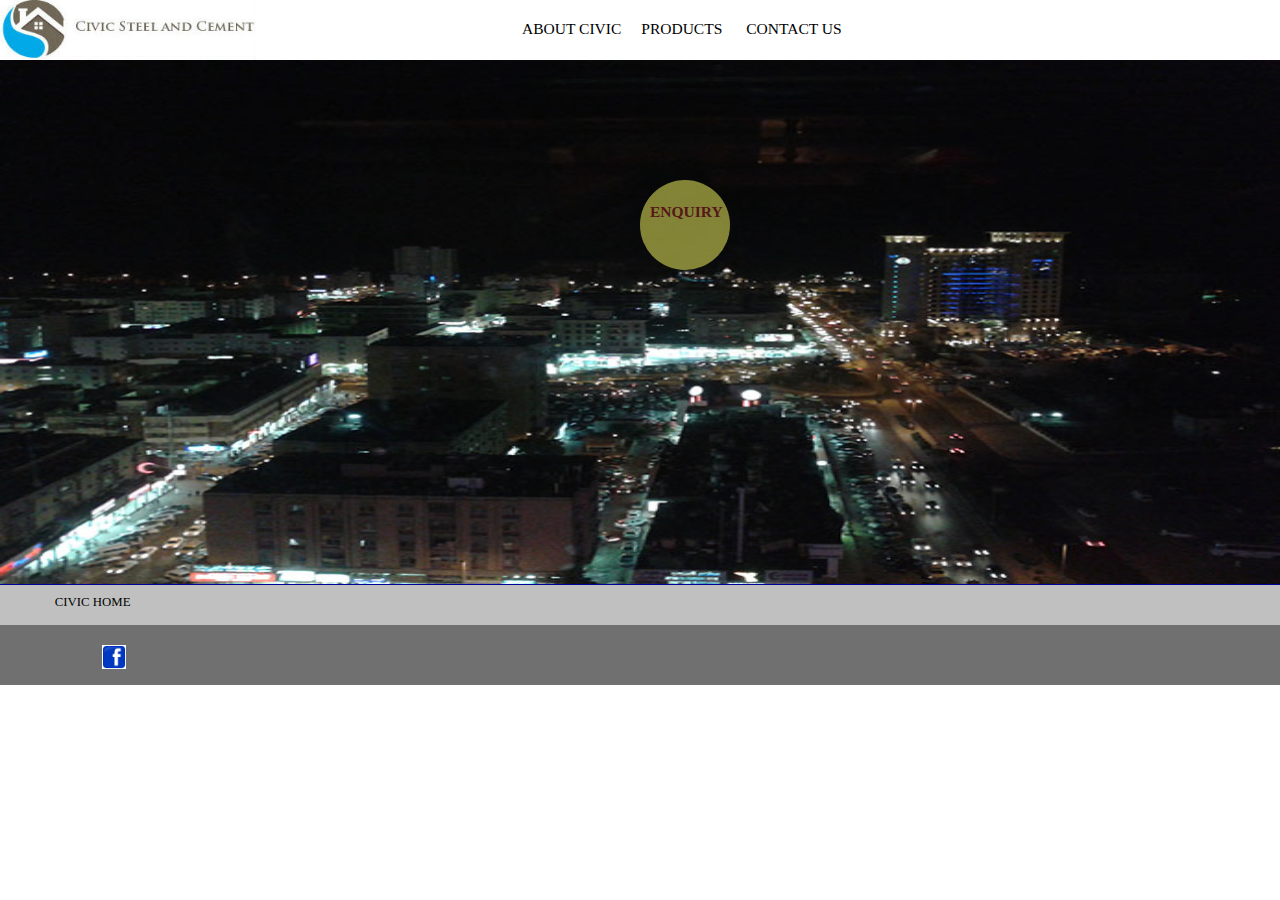
<file: index.html>
<!DOCTYPE html>
<html>
	<head>
		<title>Civic Steel</title>
		
<meta name="viewport" content="user-scalable=no,width=device-width, height=device-height, minimum-scale=0.1, maximum-scale=0.65" />
		<link rel="stylesheet" href="css/header2.css">
		<link rel="stylesheet" href="css/content.css">
		<link rel="stylesheet" href="css/footer.css">
		<link rel="icon" type="image/png" sizes="96x96" href="images/civic-favicon.png">
		<script src="http://ajax.googleapis.com/ajax/libs/jquery/1.11.2/jquery.min.js"></script>
		<script type="text/javascript" src="js/enquiry.js"></script>
		
	</head>
	<body>
		<div class="header">
			<div class="header_logo">
				<img id ="logo" src="images/civic-logo.jpg">
			</div>
			<div class="header_title">
				<div id="titles">
					<ul>
						<li><a href="about.html">ABOUT CIVIC</a><li>
							<li><a href="#">PRODUCTS</a>  
								<ul>
									<li><a href="cement.htm">CEMENT</a></li>
									<li><a href="#">STEEL</a></li>
									<li><a href="#">BRICKS</a></li>
									<li><a href="#">SAND</a></li>
								</ul>
							</li>
							<li><a href="contactus.html">CONTACT US</a> </li>
						</ul>
						
						</div>
					</div>
				</div>
				
				<div class="content">
					<img src="images/clt3.jpg">
					<div id="enquirybutton"><a>ENQUIRY</a></div>
			
					<div id="contactform">
						<div id="closeform"><a>X</a></div>
						<div id="contactform_titles">
						<form method="post" name="contact_form" action="php/contact_form_handler.php">
							<input type="text" name="name" placeholder="Name"> <br>
							<input type="text" id="message" name="msg" placeholder="Message"><br>
							<input type="number" name="phone" placeholder="Phone Number"><br>
							<input type="email" name="email" placeholder="Email"><br>
							<input type="submit" value="Send">
						</form>
						</div>
					</div>
					
				</div>
				<div class="footer">
					<div class="footer_upperspace">
						<div id="footer_titles">
							<ul>
							<li><a href="index.html">CIVIC HOME</a></li>
						</ul>
						</div>
					</div>
					<div class="footer_lowerspace">
						<img id="icon" src="images/facebook.png" onClick="window.open('https://www.facebook.com/civicsteel/')";>
					</div>
				</div>
				
				
			</body>
		</html>
</file>
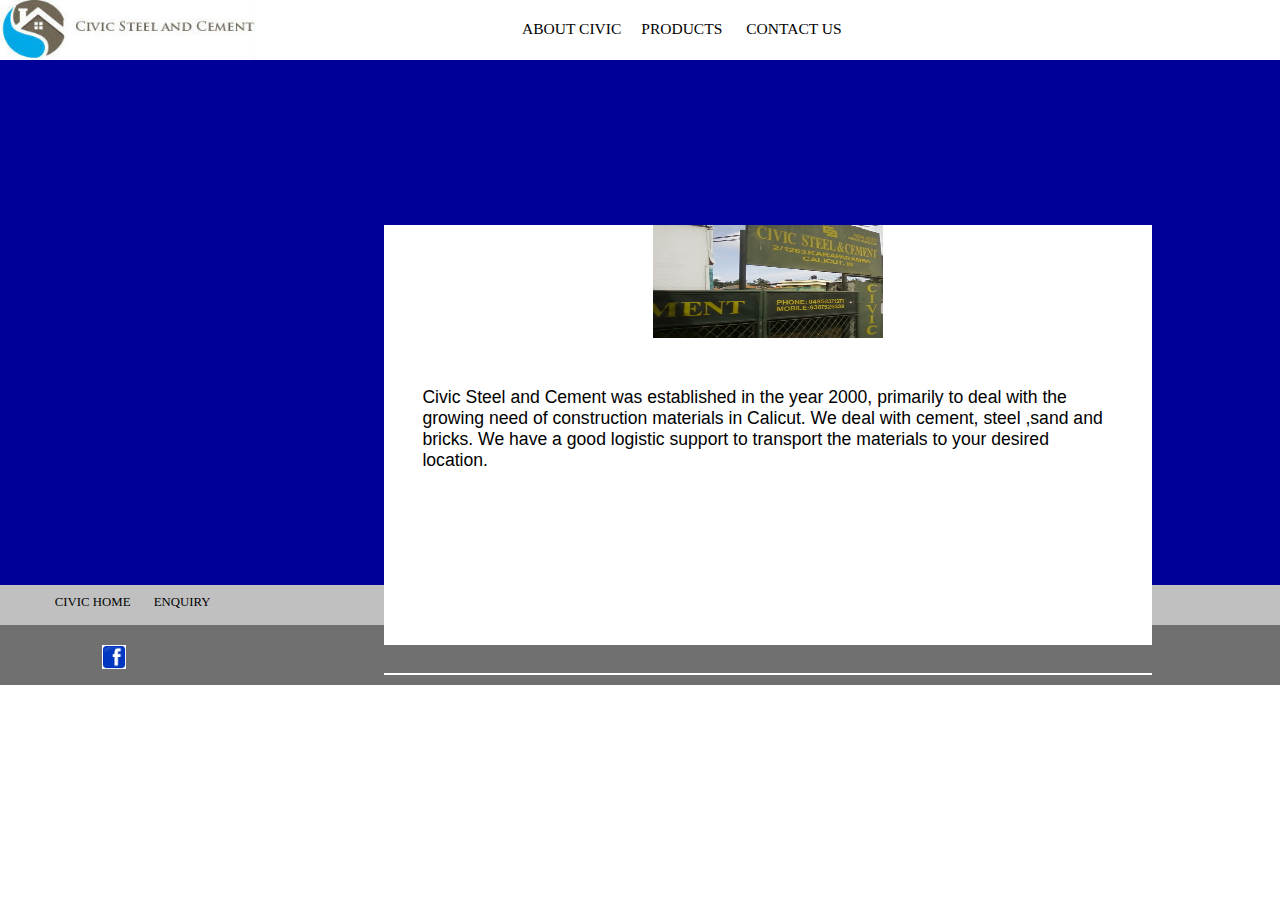
<file: about.html>
<!DOCTYPE html>
<html>
	<head>
		<title>Civic Steel</title>
		<link rel="stylesheet" href="css/header2.css">
		<link rel="stylesheet" href="css/content.css">
		<link rel="stylesheet" href="css/footer.css">
		<link rel="icon" type="image/png" sizes="96x96" href="images/civic-favicon.png">
	</head>
	
	<body>
		
	</body>
	
	<div class="header">
		<div class="header_logo">
			<img id ="logo" src="images/civic-logo.jpg">
		</div>
		<div class="header_title">
			<div id="titles">
				<ul>
					<li><a href="about.html">ABOUT CIVIC</a><li>
						<li><a href="#">PRODUCTS</a>  
							<ul>
								<li><a href="cement.htm">CEMENT</a></li>
								<li><a href="#">STEEL</a></li>
								<li><a href="#">BRICKS</a></li>
								<li><a href="#">SAND</a></li>
							</ul>
						</li>
						<li><a href="contactus.html">CONTACT US</a> </li>
					</ul>
					
					</div>
				</div>
				
			</div>
			<div class="content">
				
				<div id="aboutcontent">
					<img id="aboutimg" src="images/civic2.jpg">
					<p id="aboutcontenttitles">Civic Steel and Cement was established in the year 2000,
						primarily to deal with the growing need of construction materials in Calicut. We deal with cement, steel
					,sand and bricks. We have a good logistic support to transport the materials to your desired location.</div>	
					</div>
					
					<div class="footer">
						<div class="footer_upperspace">
							<div id="footer_titles">
								<ul>
							<li><a href="index.html">CIVIC HOME</a></li>
							<li><a href="#">ENQUIRY</a></li>
								</ul>
								</div>
				</div>
				<div class="footer_lowerspace">
					<img id="icon" src="images/facebook.png" onClick="window.open('https://www.facebook.com/civicsteel/')";>
				</div>
				</div>
</file>
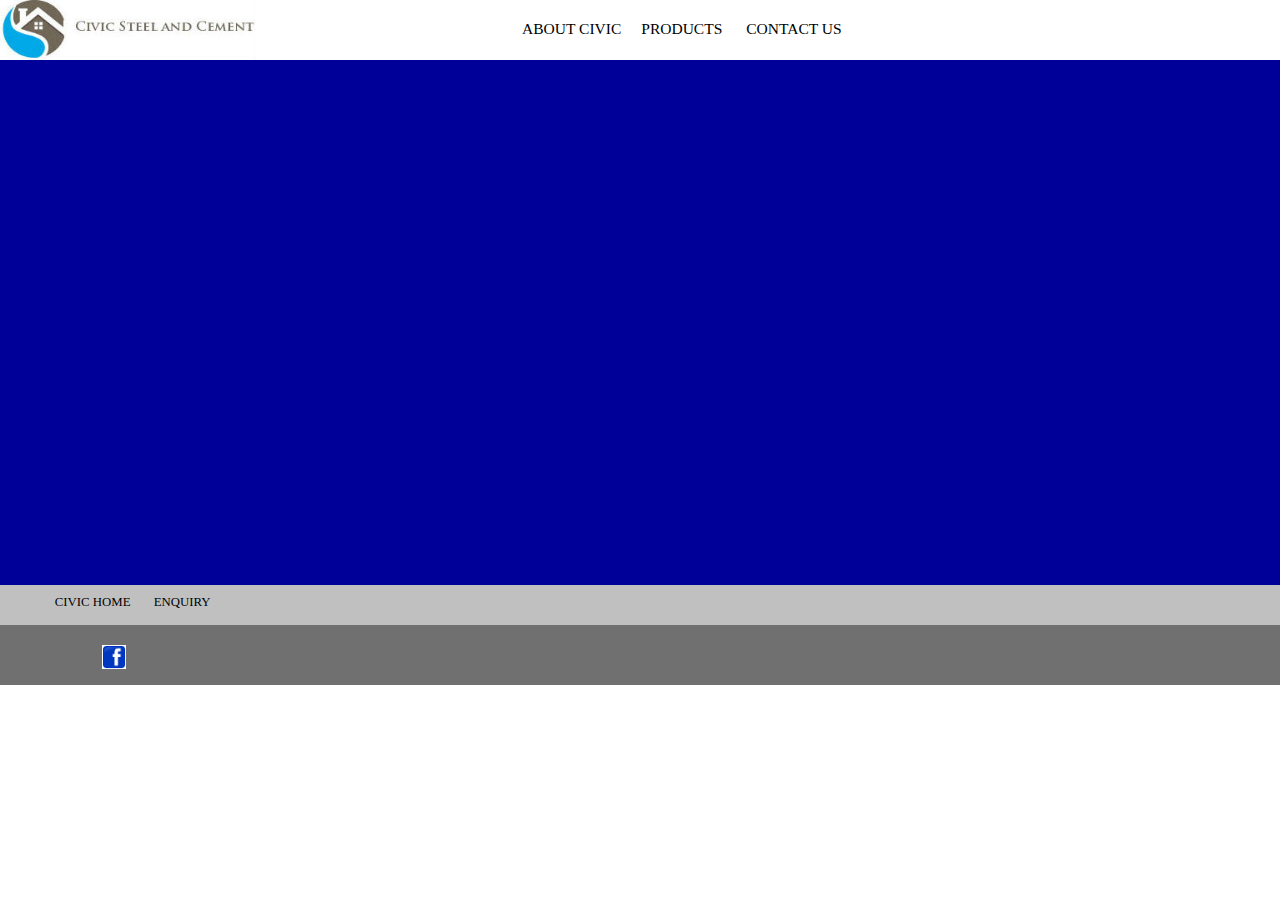
<file: cement.htm>
<!DOCTYPE html>
<html>
	<head>
		<title>Civic Steel</title>
		<link rel="stylesheet" href="css/header2.css">
		<link rel="stylesheet" href="css/content.css">
		<link rel="stylesheet" href="css/footer.css">
		<link rel="icon" type="image/png" sizes="96x96" href="images/civic-favicon.png">
	</head>
	
	<body>
		
	</body>
	
	<div class="header">
		<div class="header_logo">
			<img id ="logo" src="images/civic-logo.jpg">
		</div>
		<div class="header_title">
				<div id="titles">
					<ul>
						<li><a href="about.html">ABOUT CIVIC</a><li>
							<li><a href="#">PRODUCTS</a>  
								<ul>
									<li><a href="cement.htm">CEMENT</a></li>
									<li><a href="#">STEEL</a></li>
									<li><a href="#">BRICKS</a></li>
									<li><a href="#">SAND</a></li>
								</ul>
							</li>
							<li><a href="contactus.html">CONTACT US</a> </li>
						</ul>
						
						</div>
					</div>
			</div>
			
			<div class="content">
				
			</div>
			
			<div class="footer">
				<div class="footer_upperspace">
					<div id="footer_titles">
						<ul>
							<li><a href="index.html">CIVIC HOME</a></li>
							<li><a href="#">ENQUIRY</a></li>
						</ul>
					</div>
				</div>
				<div class="footer_lowerspace">
					<img id="icon" src="images/facebook.png" onClick="window.open('https://www.facebook.com/civicsteel/')";>
				</div>
			</div>
</file>
<file: css/header2.css>
/*Main Header Container */
.header{
  color:#FFFFFF;    /*White Color*/
  height:60px;
  width:100%;
  margin:auto;
}
/*Inner Logo Container on the left*/
.header_logo{
  width:40%;
  height:100%;
  float:left;
}
#logo{
  height:100%;
  top:0;
  left:0;
  width:50%;
}
/*Inner Title Container on the right*/
.header_title{
  width:60%;
  float:left;
}
#titles{
  position:absolute;
  top:20px;
  font-family: "Times New Roman", Times, serif,Georgia;
  font-size:97%;
  color:#000000;
}
ul{
  list-style-type:none;
}
li{
  display:inline-block;
}

a{
  text-decoration: none;
  color:inherit;
  padding: 21px 10px;
}

ul a:hover{
  background-color:#4d94ff;  /*Sky Blue Color */

}

ul li ul{
  display:none; /*Hiding The Child Elements*/
}
li ul li{
	padding: 21px 10px;
	background-color:#4d94ff ;
	}
	
	
ul li:hover ul{   /*For all the ul elements whose parent is being hovered over*/
  display: block;
  position: absolute;
  
  width: 100%;
  top: 40px;
  left: 0;
  white-space: nowrap;
}

ul li ul li:hover{
	background-color:#C0C0C0;	
	}
</file>
<file: css/content.css>
*{border:0;
	margin:0;
	padding:0;
}
/*Main Content Section*/
.content{
	
	height:525px;
	margin:auto;
	background-color:#000099;
}
img{
	width:100%;
	max-width:100%;
	height:524px;
}

#enquirybutton{
	position:absolute;
	top:20%;
	left:50%;
	height: 90px;
    width: 90px;
	margin: 0 auto;
    border-radius: 45px;
    background-color: #ffff66;
    text-align: center;
    color: black;
    font-family: Verdana, Arial, Sans-Serif;
    opacity: 0.5;
}

#enquirybutton a{
  font-family: "Times New Roman", Times, serif,Georgia;
  font-size:97%;
  color:brown;
  position:relative;
  text-decoration:none;
   font-weight: bold;
  top:25%;
}
#enquirybutton a:hover{
	cursor:pointer;
}
#contactform{
	display:none;
	position:absolute;
	height: 35%;
	width:35%;
	background-color: #FFFAF0;
	top:25%;
	left:40%;
	box-shadow: 10px 10px 5px #888888;  /*Shadow Effect on the contact form*/
	
}
#contactform_titles{
	position:relative;
	width:50%;
	height:auto;
	margin: auto;
	top:5%;
	
}
#closeform{
	position:absolute;
	float:right;
	background-color:#ff3333;
	color:white;
	text-align:center;
	height:10%;
	width:5%;
	right:0%;
	
}

#closeform a:hover{
 cursor: pointer;
}

input:not([type=submit]){
	width:70%;
	padding: 6px 20px;
	border: 1px solid black;
	margin: 4px 0;
	border-radius: 4px;
	
}
input[type=submit]{
	width: 30%;
	padding: 6px 20px;
	background-color:#4d94ff;
	margin: 25px 0;
	color:white;
}

/*About Us Page*/

	
#aboutcontent{
	position:absolute;
	width:60%;
	height:50%;
	background-color:white;
	top:25%;
	left:30%;
	
	
}

#aboutimg{
	height:25%;
	width:30%;
	position:relative;
	left:35%;
	
}

#aboutcontenttitles{
	position:relative;
	top:10%;
	color:black;
	 font-family: Tahoma, Verdana, Arial, Helvetica;
     font-size:110%;
	 margin-left:5%;
	 margin-right:5%;
	
}

/*Contact Us*/
	video{
	-webkit-transform: scaleX(2);	
   height:525px;
   margin:auto;
  
	
	}
</file>
<file: css/footer.css>
.footer {
	margin:auto;
	background-color:#707070;
	height: 100px;
	width: 100%;
	
}

.footer_upperspace  {
	background-color:#C0C0C0;
	height:40%;
	width: 100%;
}

.footer a:hover {
	background: transparent;
	text-decoration: underline;
}

#footer_titles{
	position:relative;
	color:#000000;
	top:25%;
	left:3.5%;
	width: 96.5%;
	font-family: "Times New Roman", Times, serif,Georgia;
	font-size:80%;
}

.footer_lowerspace{
	background-color:#707070;
	position: relative;
	top:20%;
	padding-left: 8%;
	width: 92%;
	
}

#icon{
	width:2%;
	height:2%;
}
</file>
